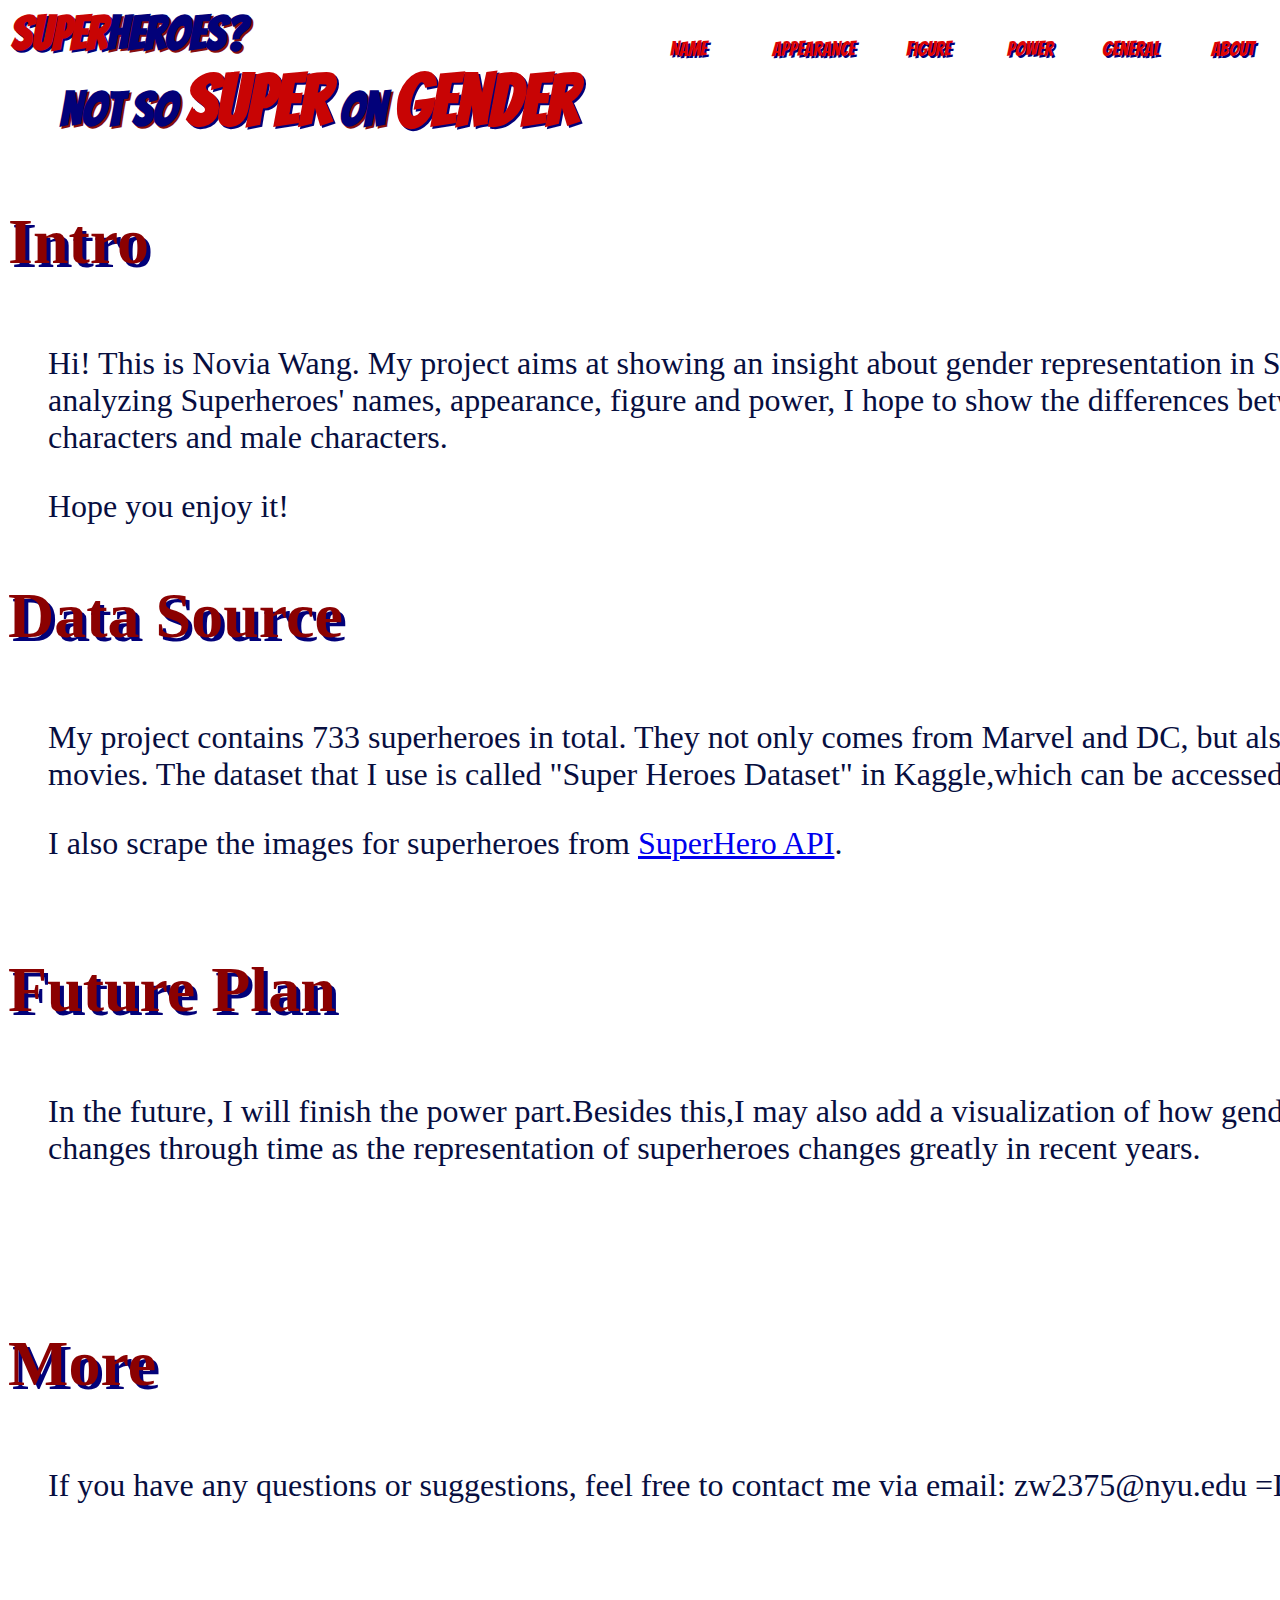
<file: context/about.html>
<!DOCTYPE html>
<html lang="en" dir="ltr">
  <head>
    <meta charset="utf-8">
    <title></title>
    <link rel="stylesheet"
    href="https://fonts.googleapis.com/css?family=Indie+Flower|Bangers|Risque|Passero+One|Kranky">
    <link rel="stylesheet" href="about.css">
    <script src="https://d3js.org/d3.v5.min.js"></script>

  </head>
  <body>
    <section>
      <div class = "stickHeader">
      <div class = "title">
        <h1><span style="color:#C80404;text-shadow: 2px 2px #020179">Super</span><span style="color:#020179;">heroes?</span></h1>
        <h2><span style="color:#020179;">Not so </span><span style="color:#C80404;text-shadow: 2px 2px #020179 ;font-size: 1.5em;">Super</span><span style="color:#020179;"> on</span>
            <span style="color:#C80404;text-shadow: 2px 2px #020179;font-size: 1.5em;"> Gender</span></h2>
        <div class="pic">
        </div>
      </div>

      <div id="buttons">
        <a href = "name.html">
          <div class="button" id="buttonA">
            <p>Name</p>
          </div>
        </a>
        <a href = "appearance.html">
        <div class="button" id="buttonB">
          <p>Appearance</p>
        </div>
        </a>
        <a href = "figure.html">
        <div class="button" id="buttonC">
          <p>Figure</p>
        </div>
      </a>
        <div class="button" id="buttonD">
          <p>Power</p>
            <h1 class = "hidden">To be continued</h1>
        </div>
        <a href = "context.html">
          <div class="button" id="buttonE">
            <p>General</p>
          </div>
        </a>
        <div class="button" id="buttonF">
            <p>About</p>
        </div>
      </div>

    </div>


<div class = "scolling">

    <div id="container">
      <div class = "introTitle">
        <p>Intro</p>
      </div>
      <div class = "intro">
        <p>Hi! This is Novia Wang. My project aims at showing an insight about gender representation in Superheroes.
          By analyzing Superheroes' names, appearance, figure and power, I hope to show the differences between
          female characters and male characters.</p>
        <p>Hope you enjoy it!</p>
      </div>
      <div class = "introTitle">
        <p>Data Source</p>
      </div>
      <div class = "intro">
        <p>My project contains 733 superheroes in total. They not only comes from Marvel and DC, but also some other movies. The
          dataset that I use is called "Super Heroes Dataset" in Kaggle,which can be accessed  <a href="https://www.kaggle.com/claudiodavi/superhero-set">here</a>.
         </p>
         <p>I also scrape the images for superheroes from <a href="https://superheroapi.com/">SuperHero API</a>.</p>
      </div>
      <div class = "introTitle">
        <p>Future Plan</p>
      </div>
      <div class = "intro">
        <p>In the future, I will finish the power part.Besides this,I may also add a visualization of how gender representation changes through time
          as the representation of superheroes changes greatly in recent years.</p>
      </div>
      <div class = "introTitle">
        <p>More</p>
      </div>
      <div class = "intro">
        <p>If you have any questions or suggestions, feel free to contact me via email: zw2375@nyu.edu =D.</p>
      </div>
  </div>
    <div class = "filter">
    </div>
    <script type="text/javascript" src="about.js"></script>

</div>
</section>
  </body>
</html>
</file>
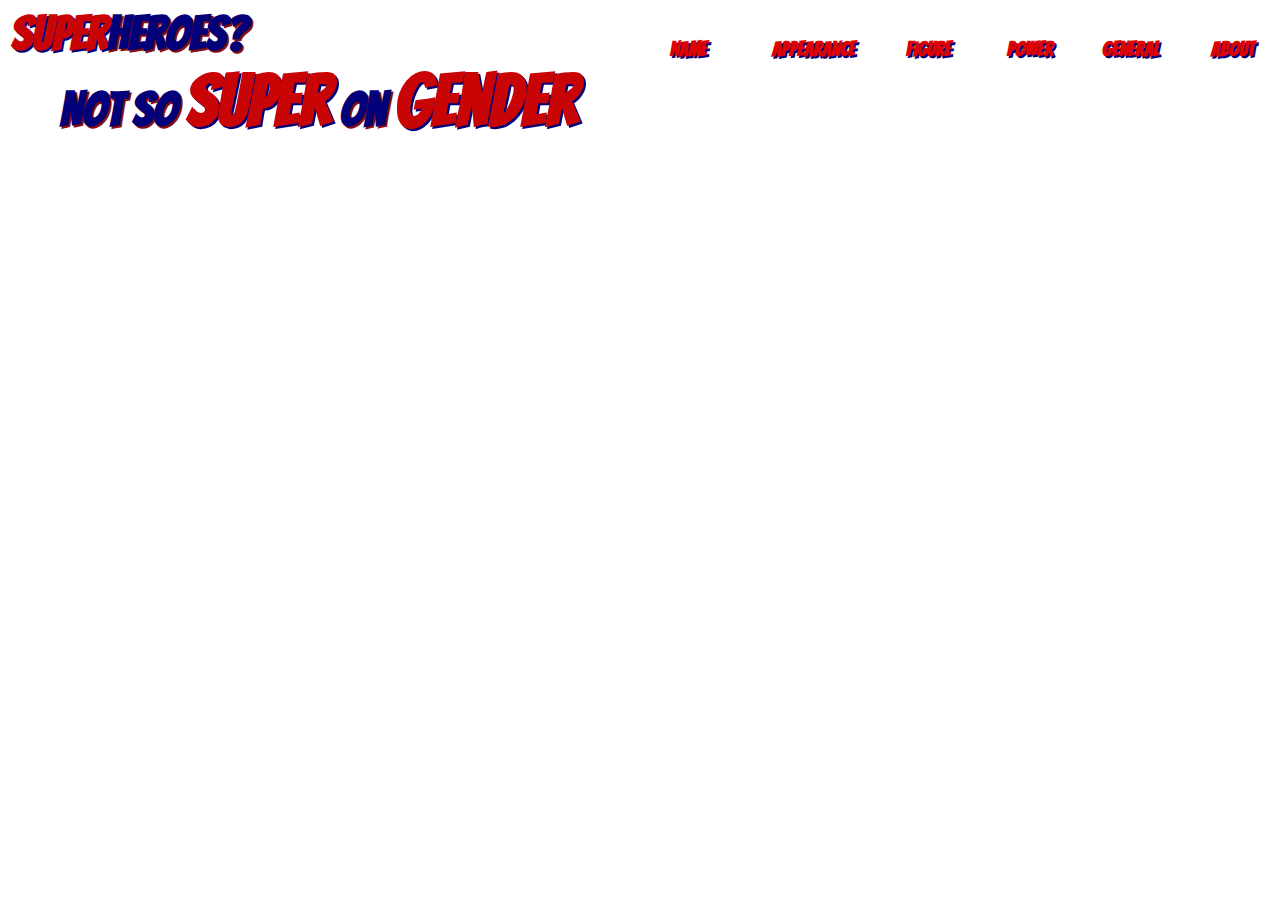
<file: context/appearance.html>
<!DOCTYPE html>
<html lang="'en'" dir="ltr">
  <head>
    <meta charset="utf-8">
    <title></title>
    <link rel="stylesheet"
    href="https://fonts.googleapis.com/css?family=Indie+Flower|Bangers|Risque|Passero+One|Kranky">
    <link rel="stylesheet" href="namestyle.css">
    <script src="https://d3js.org/d3.v5.min.js"></script>
    <script src="https://github.com/russellgoldenberg/enter-view"></script>

  </head>
  <body>
    <section>
      <div class = "stickHeader">
      <div class = "title">
        <h1><span style="color:#C80404;text-shadow: 2px 2px #020179">Super</span><span style="color:#020179;">heroes?</span></h1>
        <h2><span style="color:#020179;">Not so </span><span style="color:#C80404;text-shadow: 2px 2px #020179 ;font-size: 1.5em;">Super</span><span style="color:#020179;"> on</span>
            <span style="color:#C80404;text-shadow: 2px 2px #020179;font-size: 1.5em;"> Gender</span></h2>
        <div class="pic">
        </div>
      </div>

      <div id="buttons">

        <a href = "name.html">
          <div class="button" id="buttonA">
            <p>Name</p>
          </div>
        </a>

        <div class="button" id="buttonB">
          <p>Appearance</p>
        </div>
        <a href = "figure.html">
        <div class="button" id="buttonC">
          <p>Figure</p>
        </div>
      </a>
        <div class="button" id="buttonD">
          <p>Power</p>
            <h1 class = "hidden">To be continued</h1>
        </div>
        <a href = "context.html">
          <div class="button" id="buttonE">
            <p>General</p>
          </div>
        </a>
        <a href = "about.html">
        <div class="button" id="buttonF">
          <p>About</p>
        </div>
      </a>
      </div>
    </div>


<div class = "scolling">

    <div id="container">

</div>
<script type="text/javascript" src="appearance.js"></script>
</div>
</section>



  </body>
</html>
</file>
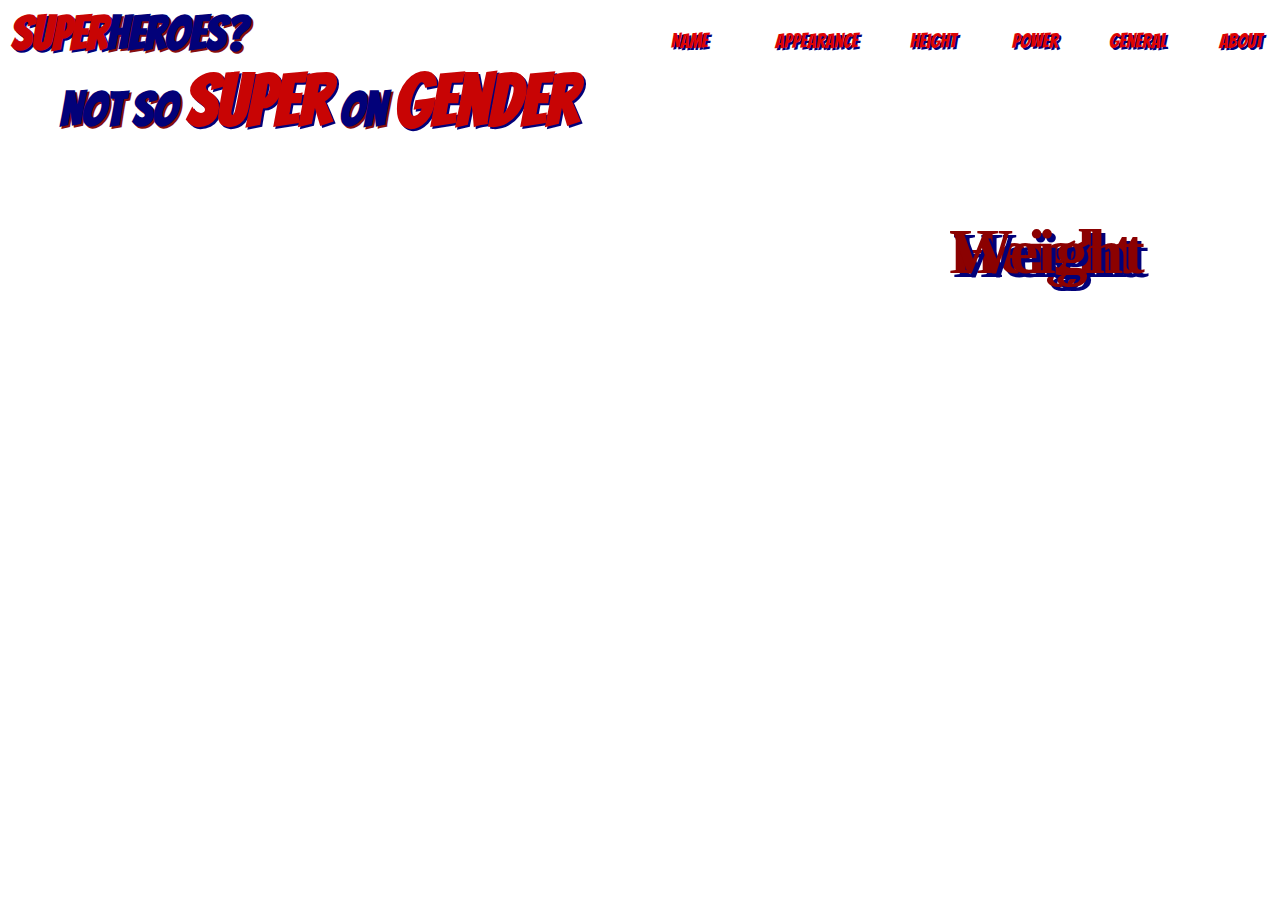
<file: context/figure.html>
<!DOCTYPE html>
<html lang="'en'" dir="ltr">
  <head>
    <meta charset="utf-8">
    <title></title>
    <link rel="stylesheet"
    href="https://fonts.googleapis.com/css?family=Indie+Flower|Bangers|Risque|Passero+One|Kranky">
    <link rel="stylesheet" href="figure.css">
    <script src="https://d3js.org/d3.v5.min.js"></script>
    <script src="https://github.com/russellgoldenberg/enter-view"></script>

  </head>
  <body>
    <section>
      <div class = "stickHeader">
      <div class = "title">
        <h1><span style="color:#C80404;text-shadow: 2px 2px #020179">Super</span><span style="color:#020179;">heroes?</span></h1>
        <h2><span style="color:#020179;">Not so </span><span style="color:#C80404;text-shadow: 2px 2px #020179 ;font-size: 1.5em;">Super</span><span style="color:#020179;"> on</span>
            <span style="color:#C80404;text-shadow: 2px 2px #020179;font-size: 1.5em;"> Gender</span></h2>
        <div class="pic">
        </div>
      </div>

      <div id="buttons">

        <a href = "name.html">
          <div class="button" id="buttonA">
            <p>Name</p>
          </div>
        </a>

        <a href = "appearance.html">
        <div class="button" id="buttonB">
          <p>Appearance</p>
        </div>
        </a>
        <a href = "height.html">
        <div class="button" id="buttonC">
          <p>Height</p>
        </div>
      </a>
        <div class="button" id="buttonD">
          <p>Power</p>
            <h1 class = "hidden">To be continued</h1>
        </div>
        <a href = "context.html">
          <div class="button" id="buttonE">
            <p>General</p>
          </div>
        </a>
        <a href = "about.html">
        <div class="button" id="buttonF">
          <p>About</p>
        </div>
      </a>
    </div>


<div class = "scolling">

    <div id="container">
      <div class = "figureButton" id = "heightButton">
        <p>Height</p>
      </div>
      <div class = "figureButton" id = "weightButton">
        <p>Weight</p>
      </div>
      <div class = "figureButton" id = "BMI">
      </div>
</div>
<script type="text/javascript" src="figure.js"></script>
</div>
</section>



  </body>
</html>
</file>
<file: context/about.css>
.stickHeader{
  position: sticky;
  z-index: 2;
  top:0;
  background-color: white;
}
.scolling{
  position:relative;
    z-index: 1;
}




.title h1{
  font-family: 'Bangers';
  font-size: 3em;
  top: 0%;
  text-shadow: 2px 2px #880D0D;
  margin: 3px;
}

.title h2{
  font-family: 'Bangers';
  font-size: 3em;
  text-shadow: 2px 2px #880D0D;
  margin:2px;
  padding:  0  0  0 50px
}



.pic{
  position: absolute;
  left:18%;
  top:1%;
  width: 390px;
  height: 130px;
  background: url("https://3.bp.blogspot.com/-5TrQypp0xhc/Ub5Omb4IHkI/AAAAAAAAALM/B_vUwXsqgic/s1600/super-arcade-pixels.png") no-repeat;
  background-size: 140px auto;

}

.pic:hover{
  /* transition: 0.3s; */
  transform: rotate(20deg);
  background: url("https://bit.ly/2Y7k8WB");
  background-size: 105px auto;
  background-position: right bottom;
  background-repeat: no-repeat;
}

#buttons{
  display: flex;
}

.button{
  flex-grow: 1;
  cursor: pointer;
  margin: 10px;
  background-image: url('https://i.ibb.co/QYhZT2M/20200427-7f72f6eae17a4923b8eab4bb90265ca8.png');
  background-repeat: no-repeat;
  background-size: 60px auto;
  width: 60px;
  height: 70px;
  position: absolute;
  text-align: center;
  vertical-align: middle;
}



.button:hover p{
  transition: 0.5s;
  color: #020179;
  text-shadow: 2px 2px #dd0303;
}

.button p{
  font-family: 'Bangers';
  pointer-events: none;
  color: #dd0303;
  text-shadow: 2px 2px #020179;
  font-size: 20px;
  background-color: white;
}

#buttonA{
  right: 43%;
  top: 0%;

}

#buttonB{
  right: 34%;
  top: 0%;
}

 #buttonC{
  right: 24%;
  top: 0%;
  text-align: center;
}

#buttonD{
  right: 16%;
  top: 0%;
  text-align: center;
  vertical-align: middle;
}

#buttonD h1{
  visibility: hidden;
  color: #dd0303;
  text-shadow: 2px 2px #020179;
  font-size: 20px;
  font-family: 'Bangers';
}

#buttonD:hover h1{
  visibility:visible;
}


#buttonE{
  right: 8%;
  top: 0%;
  text-align: center;
  vertical-align: middle;
}

#buttonF{
  right: 0%;
  top: 0%;
  text-align: center;
  vertical-align: middle;
}
.introTitle{
  font-family:"Kranky";
  font-size:4em;
  font-weight:bold;
  color:#8B0101;
  text-shadow: 4px 4px #020179;
  width: 1500px;
  height:100px;
}
.intro{
  font-family:"Kranky";
  font-size:2em;
  color:#070E3F;
  width: 1500px;
  height:170px;
  margin: 40px;
}
.introTitle2{
  font-family:"Kranky";
  font-size:4em;
  font-weight:bold;
  color:#8B0101;
  text-shadow: 4px 4px #020179;
  width: 1500px;
  height:100px;
}
</file>
<file: context/namestyle.css>
.stickHeader{
  position: sticky;
  z-index: 2;
  top:0;
  background-color: white;
  width: 100%;
}

.stickyDiv {
  height: 100vh;
  width: 100%;
  top: 0;
  /* z-index: -1; */
  position: sticky;
  /* ps you can even make this div a flexbox to position elements inside it */
  /* display: flex;
  justify-content: center;
  align-items: center;   */
}

/* .stickyDiv p{
  position: absolute;
  text-align: center;
  color: black;
  right:400px;
  font-size: 70px;
  font-family: 'Passero One';
} */

.tab {
  display: inline-block;
  margin-left: 350px;
}

'Passero One'
#visualizationWrapper{
  position: absolute;
  width: 100%;
  height: 100vh;
  right: 40px;
  top:120px;
  z-index: 1;
}
#visualizationWrapper p{
  font-family: 'Nanum Brush Script';
}
.scollingDiv{
  position: relative;
  z-index: 1;
}

.scollingBig{
  position:relative;
}

.title h1{
  font-family: 'Bangers';
  font-size: 3em;
  top: 0%;
  text-shadow: 2px 2px #880D0D;
  margin: 3px;
}
.title h2{
  font-family: 'Bangers';
  font-size: 3em;
  text-shadow: 2px 2px #880D0D;
  margin:2px;
  padding:  0  0  0 50px;
}



.pic{
  position: absolute;
  left:18%;
  top:1%;
  width: 390px;
  height: 130px;
  background: url("https://3.bp.blogspot.com/-5TrQypp0xhc/Ub5Omb4IHkI/AAAAAAAAALM/B_vUwXsqgic/s1600/super-arcade-pixels.png") no-repeat;
  background-size: 140px auto;

}

.pic:hover{
  /* transition: 0.3s; */
  transform: rotate(20deg);
  background: url("https://bit.ly/2Y7k8WB");
  background-size: 105px auto;
  background-position: right bottom;
  background-repeat: no-repeat;
}

#buttons{
  display: flex;
}

.button{
  flex-grow: 1;
  cursor: pointer;
  margin: 10px;
  background-image: url('https://i.ibb.co/QYhZT2M/20200427-7f72f6eae17a4923b8eab4bb90265ca8.png');
  background-repeat: no-repeat;
  background-size: 60px auto;
  width: 60px;
  height: 70px;
  position: absolute;
  text-align: center;
  vertical-align: middle;
}

.button:hover p{
  transition: 0.5s;
  color: #020179;
  text-shadow: 2px 2px #dd0303;
}

.button p{
  font-family: 'Bangers';
  pointer-events: none;
  color: #dd0303;
  text-shadow: 2px 2px #020179;
  font-size: 20px;
  background-color: white;
   font-weight: bold;
}


#buttonA{
  right: 43%;
  top: 0%;

}

#buttonB{
  right: 34%;
  top: 0%;
}

 #buttonC{
  right: 24%;
  top: 0%;
  text-align: center;
}

#buttonD{
  right: 16%;
  top: 0%;
  text-align: center;
  vertical-align: middle;
}

#buttonD h1{
  visibility: hidden;
  color: #dd0303;
  text-shadow: 2px 2px #020179;
  font-size: 20px;
  font-family: 'Bangers';
}

#buttonD:hover h1{
  visibility:visible;
}

#buttonE{
  right: 8%;
  top: 0%;
  text-align: center;
  vertical-align: middle;
}

#buttonF{
  right: 0%;
  top: 0%;
  text-align: center;
  vertical-align: middle;
}
.name{
  position: sticky;
}
.stickyCircle p{
  font-family: "Kranky";
  font-size: 3em;
  padding:  2em  0  0 8em;
}
.scollingDiv p{
  font-family: "Kranky";
  /* background-color: #247BA0;
  opacity: 0.5; */
}

/* .tooltip {
  position: relative;
  display: inline-block;
  border-bottom: 1px dotted black; /* If you want dots under the hoverable text */

/* Tooltip text */
/* .tooltip {
  /* visibility: hidden; */
  /* width: 120px;
  color: #fff;
  text-align: center;
  padding: 5px 0;
  border-radius: 6px;
  position: absolute;
  z-index: 1;
} */

 .womanAndMan{
   height: 500px;
   width: 100%;
 }
 .girlAndBoy{
   height: 500px;
   width: 100%;
 }
 .MsAndMister{
   height: 500px;
   width: 100%;
 }
 .scollingDiv p{
   font-size: 3em;
 }
 .tab1 {
   display: inline-block;
   margin-left: 135vh;
 }

 .tab2 {
   display: inline-block;
   margin-left: 145vh;
 }
 .tab3 {
   display: inline-block;
   margin-left: 140vh;
 }
 .queenAndKing{
   height: 500px;
   width: 100%;
 }
 .master{
   height: 500px;
   width: 100%;
 }
 .captain{
   height: 500px;
   width: 100%;
 }


 /* .tooltip {
  position: absolute;
  height: 200px;
  width: 500px;
  background-color:red;
  text-align:center;
  border-radius: 5px;
  border: 1px solid black;
  z-index: 100;
  pointer-events: none;
} */
.red{
  text-shadow: 4px 4px #070E3F;
}
.blue{
  text-shadow: 3px 3px #8B0101;
}
</file>
<file: context/figure.css>
Bangers.stickHeader{
  position: sticky;
  z-index: 2;
  top:0;
  background-color: white;
}
.scolling{
  position:relative;
}



.title h1{
  font-family: 'Bangers';
  font-size: 3em;
  top: 0%;
  text-shadow: 2px 2px #880D0D;
  margin: 3px;
}
.title h2{
  font-family: 'Bangers';
  font-size: 3em;
  text-shadow: 2px 2px #880D0D;
  margin:2px;
  padding:  0  0  0 50px;
}



.pic{
  position: absolute;
  left:18%;
  top:1%;
  width: 390px;
  height: 130px;
  background: url("https://3.bp.blogspot.com/-5TrQypp0xhc/Ub5Omb4IHkI/AAAAAAAAALM/B_vUwXsqgic/s1600/super-arcade-pixels.png") no-repeat;
  background-size: 140px auto;

}

.pic:hover{
  /* transition: 0.3s; */
  transform: rotate(20deg);
  background: url("https://bit.ly/2Y7k8WB");
  background-size: 105px auto;
  background-position: right bottom;
  background-repeat: no-repeat;
}

#buttons{
  display: flex;
}

.button{
  flex-grow: 1;
  cursor: pointer;
  margin: 10px;
  background-image: url('https://i.ibb.co/QYhZT2M/20200427-7f72f6eae17a4923b8eab4bb90265ca8.png');
  background-repeat: no-repeat;
  background-size: 60px auto;
  width: 60px;
  height: 70px;
  position: absolute;
  text-align: center;
  vertical-align: middle;
}

.button:hover p{
  transition: 0.5s;
  color: #020179;
  text-shadow: 2px 2px #dd0303;
}

.button p{
  font-family: 'Bangers';
  pointer-events: none;
  color: #dd0303;
  text-shadow: 2px 2px #020179;
  font-size: 20px;
  background-color: white;
}

#buttonA{
  right: 43%;
  top: 0%;

}

#buttonB{
  right: 34%;
  top: 0%;
}

 #buttonC{
  right: 24%;
  top: 0%;
  text-align: center;
}

#buttonD{
  right: 16%;
  top: 0%;
  text-align: center;
  vertical-align: middle;
}

#buttonD h1{
  visibility: hidden;
  color: #dd0303;
  text-shadow: 2px 2px #020179;
  font-size: 20px;
  font-family: 'Bangers';
}

#buttonD:hover h1{
  visibility:visible;
}


#buttonE{
  right: 8%;
  top: 0%;
  text-align: center;
  vertical-align: middle;
}

#buttonF{
  right: 0%;
  top: 0%;
  text-align: center;
  vertical-align: middle;
}
.figureButton{
  /* background-color: black; */
  flex-grow: 1;
  cursor: pointer;
  margin: 10px;
  width: 60px;
  height: 70px;
  position: absolute;
  text-align: center;
  vertical-align: middle;
}
#heightButton{
  right:20%;
  top:0%;
  /* background-color: pink; */
}

#heightButton p{
  font-family:"Kranky";
  font-size:4em;
  font-weight:bold;
  color:#8B0101;
  text-shadow: 4px 4px #020179;
}

#weightButton{
  right:20%;
  top:15%;
  /* background-color: blue; */
}

#weightButton p{
  font-family:"Kranky";
  font-size:4em;
  font-weight:bold;
  color:#8B0101;
  text-shadow: 4px 4px #020179;
}

/* #BMI{
  right:20%;
  top:20%;
} */
</file>
